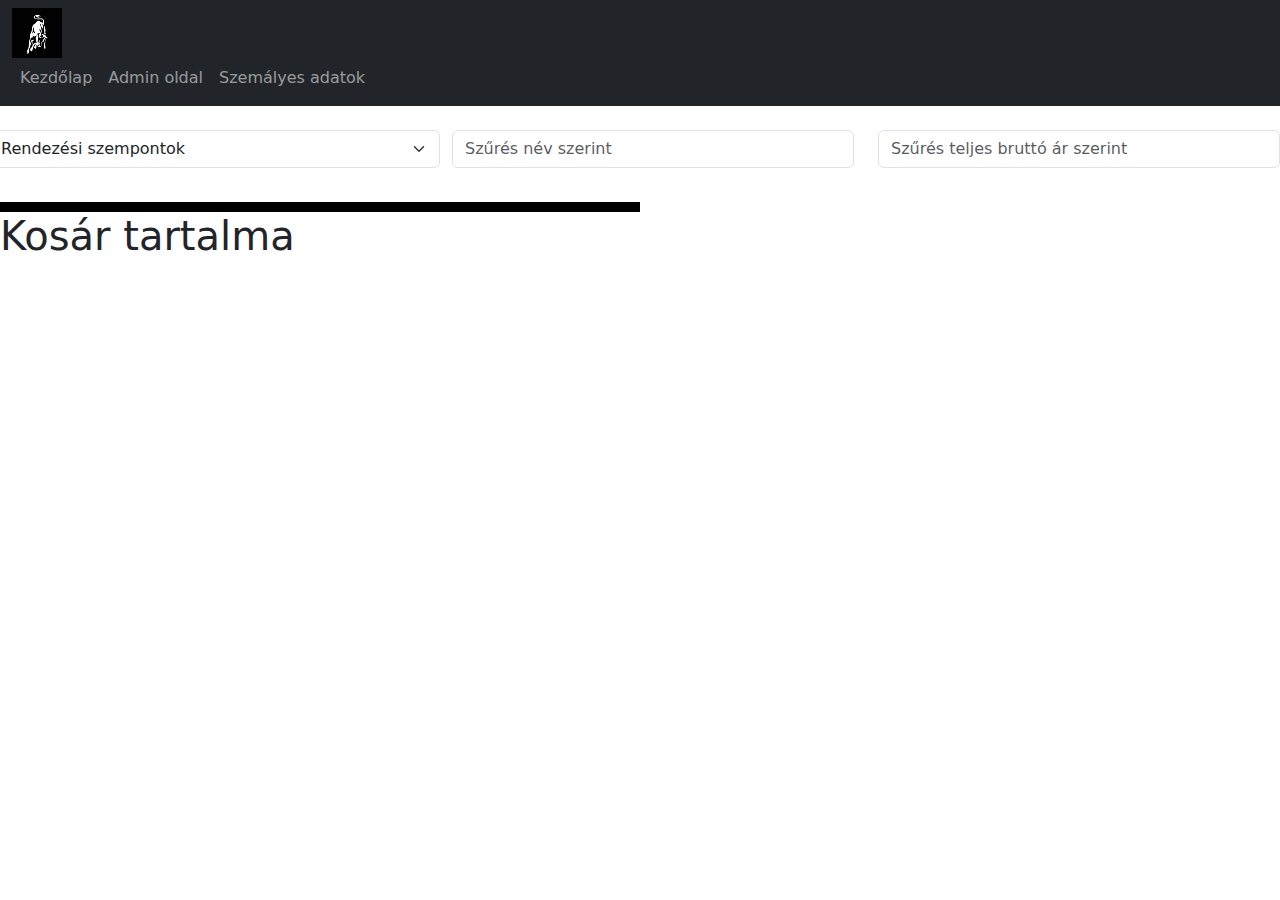
<file: index.html>
<!DOCTYPE html>
<html lang="hu">

    <head>
        <meta charset="UTF-8">
        <meta name="viewport" content="width=device-width, initial-scale=1.0">
        <title>Webáruhaz Ilyés Borbála</title>
        <link rel="stylesheet" href="stilus.css">
        <script src="https://ajax.googleapis.com/ajax/libs/jquery/3.7.1/jquery.min.js"></script>
        <link href="https://cdn.jsdelivr.net/npm/bootstrap@5.3.3/dist/css/bootstrap.min.css" rel="stylesheet">
        <script src="https://cdn.jsdelivr.net/npm/bootstrap@5.3.3/dist/js/bootstrap.bundle.min.js"></script>
        <script type="module" src="main.js"></script>

    </head>

    <body>
        <article>
            <nav class="navbar navbar-expand-sm navbar-dark bg-dark ">
                <div class="tartalomAdmin">
                
                    <div class="container-fluid">
                        <img src="kepek/lg_logo.png" alt="Logo" width="50px" height="50px">
                        <button class="navbar-toggler" type="button" data-bs-toggle="collapse" data-bs-target="#mynavbar">
                            <span class="navbar-toggler-icon"></span>
                        </button>
                        <div class="collapse navbar-collapse" id="mynavbar">
                            <ul class="navbar-nav me-auto">
                                <li class="nav-item">
                                    <a class="nav-link" href="index.html">Kezdőlap</a>
                                </li>
                                <li class="nav-item">
                                    <a class="nav-link" href="admin.html">Admin oldal</a>
                                </li>
                                <li class="nav-item">
                                    <a class="nav-link" href="szemelyesAdatok.html">Szemályes adatok</a>
                                </li>
                                
                            </ul>
                        </div>
                    </div>
                </div>
            </nav>
            <br>
            <div>
                <div class="row">
                    <select class="form-select col options">
                        <option value="default">Rendezési szempontok</option>
                        <option value="nevcsokkeno">Név szerint (csökkenő)</option>
                        <option value="nevnovekvo">Név szerint (növekvő)</option>
                        <option value="arcsokkeno">Ár szerint (csökkenő)</option>
                        <option value="arnovekvo">Ár szerint (növekvő)</option>
                    </select>
                    <div class="col">
                        <input type="text" class="form-control kereses_Nev" placeholder="Szűrés név szerint" name="sznev"
                            id="sznev_pub">
                    </div>
                    <div class="col">
                        <input type="number" class="form-control kereses_ar" placeholder="Szűrés teljes bruttó ár szerint" name="ar"
                            id="ar_pub">
                    </div>
                </div>
            </div>
            <br>
            <div class="tartalom row" style="padding: 5px;"></div>

            <div class="kartyak"></div>
        </article>


        <aside class=" col-md-4">  
            <h1>Kosár tartalma</h1>
            <div class="kosar">
            </div>
                
        <div style='text-align: right;' class='vegosszeg'>
        </div>
        </aside>
    </body>

</html>
</file>
<file: stilus.css>
.kartyak {
    border: black solid 5px;  /*Fekete keret*/
    width: 50%;
    float: left;
}
body{
    margin: auto;
}
</file>
